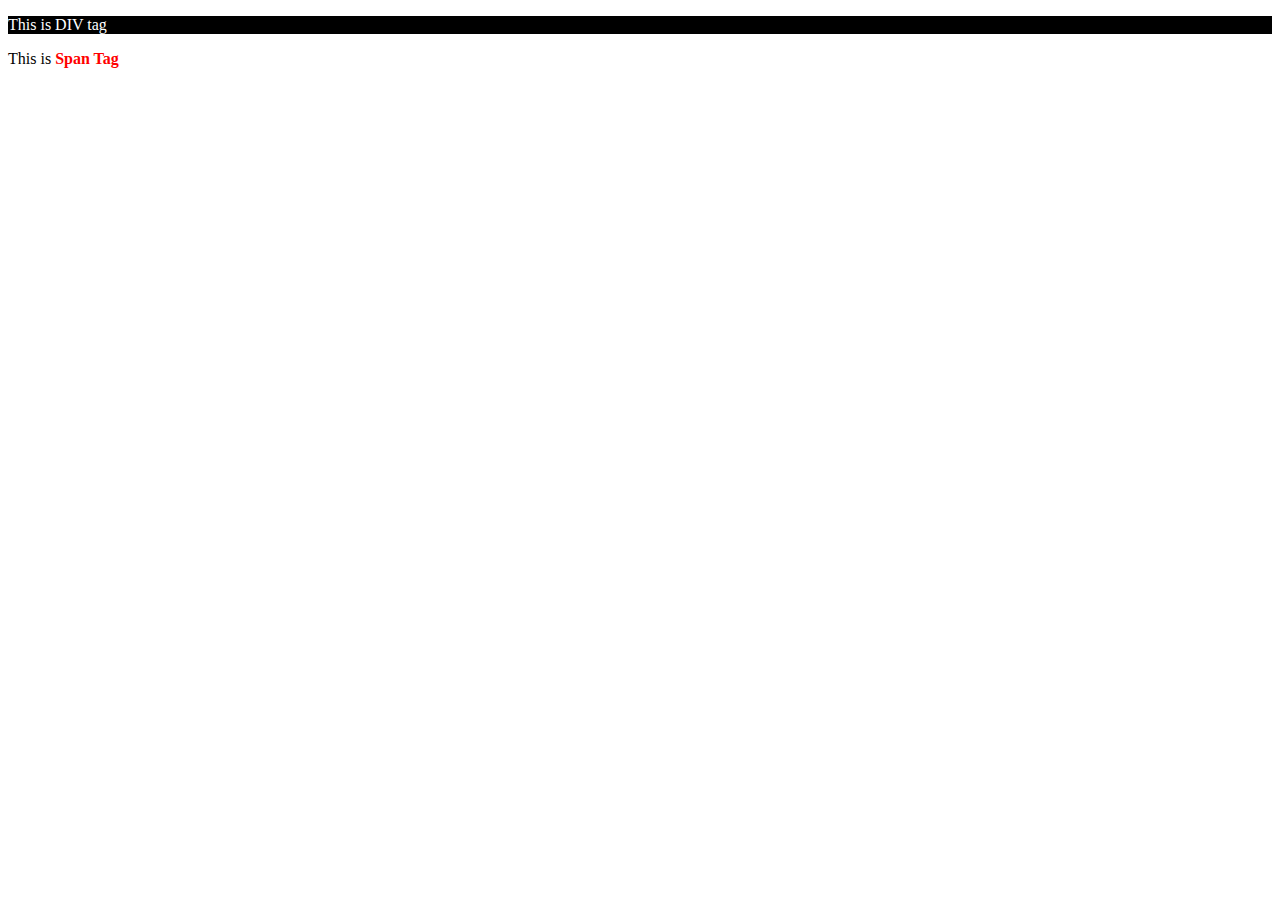
<file: Div-Span/index.html>
<!DOCTYPE html>
<html lang="en">
<head>
    <meta charset="UTF-8">
    <meta http-equiv="X-UA-Compatible" content="IE=edge">
    <meta name="viewport" content="width=device-width, initial-scale=1.0">
    <link rel="stylesheet" href="style.css">
    <title>Div-Span</title>
</head>
<body>

    <div class="divtag">
        <p>This is DIV tag</p>
    </div>

    <p>This is <span class="spantag">Span Tag</span></p>
    
</body>
</html>
</file>
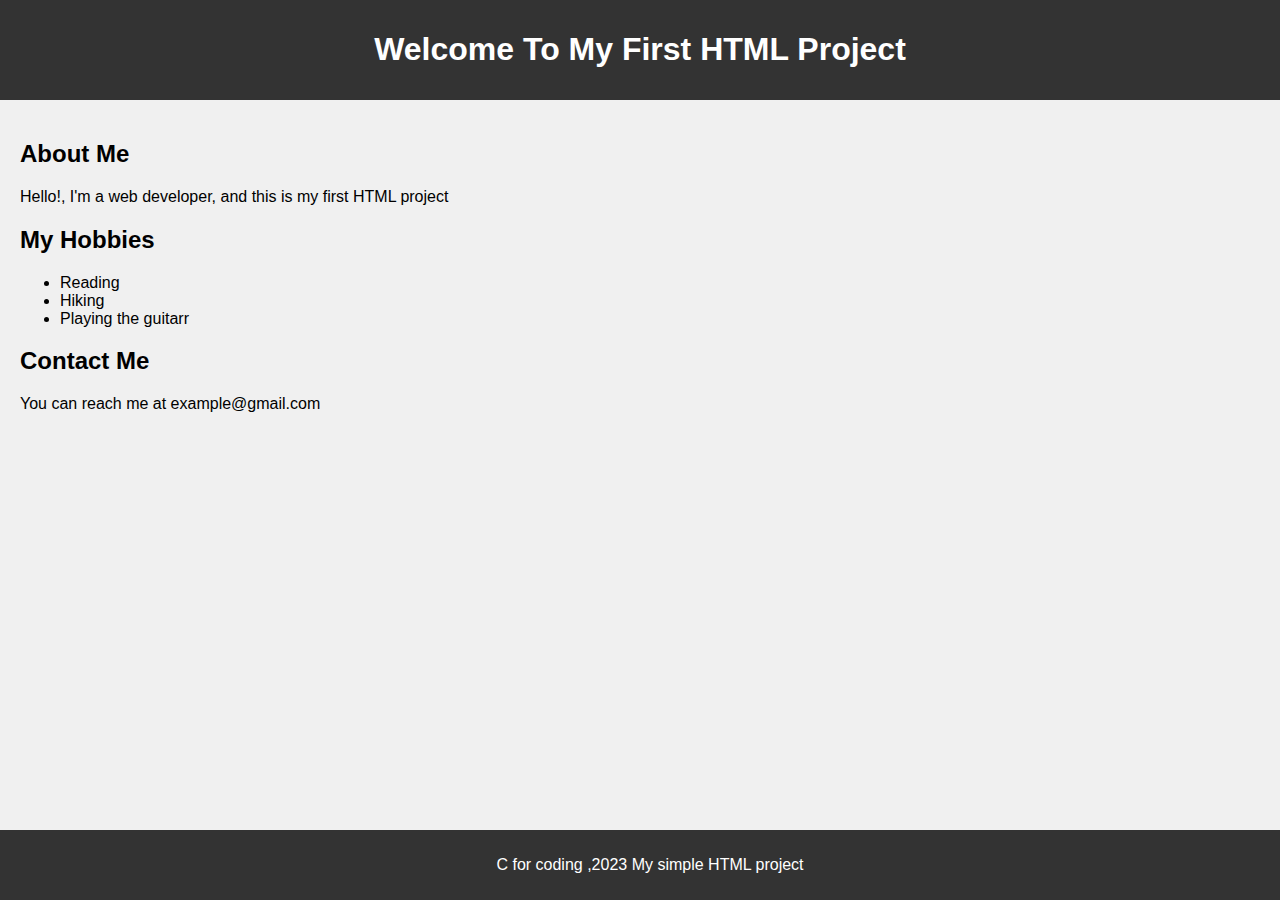
<file: firstPage.html>
<!DOCTYPE html>
<html lang="en">
  <head>
    <meta charset="UTF-8" />
    <meta http-equiv="X-UA-Compatible" content="IE=edge" />
    <meta name="viewport" content="width=device-width, initial-scale=1.0" />
    <title>Document</title>

    <style>
      body {
        font-family: Arial, Helvetica, sans-serif;
        margin: 0;
        padding: 0;
        background-color: #f0f0f0;
      }

      header {
        background-color: #333;
        color: #fff;
        padding: 10px;
        text-align: center;
      }
      main {
        padding: 20px;
      }

      footer {
        background-color: #333;
        color: #fff;
        text-align: center;
        padding: 10px;
        position: absolute;
        bottom: 0;
        width: 100%;
      }

  
    </style>
  </head>
  <body>
     <header>
       <h1>Welcome To My First HTML Project</h1>
     </header>

    <main>
        <h2>About Me</h2>
        <p>Hello!, I'm a web developer, and this is my first HTML project</p>

        <h2>My Hobbies</h2>
       <ul>
          <li>Reading</li>
          <li>Hiking</li>
          <li>Playing the guitarr</li>
       </ul>

      <h2>Contact Me</h2>
      <p>You can reach me at example@gmail.com</p>

    </main>

    <footer>

      <p>C for coding ,2023 My simple HTML project</p>

    </footer>
  </body>
</html>
</file>
<file: Div-Span/style.css>
.divtag{
    background-color: black;
    color: white;

}

.spantag{
    color: red;
    font-weight: bold;
}
</file>
